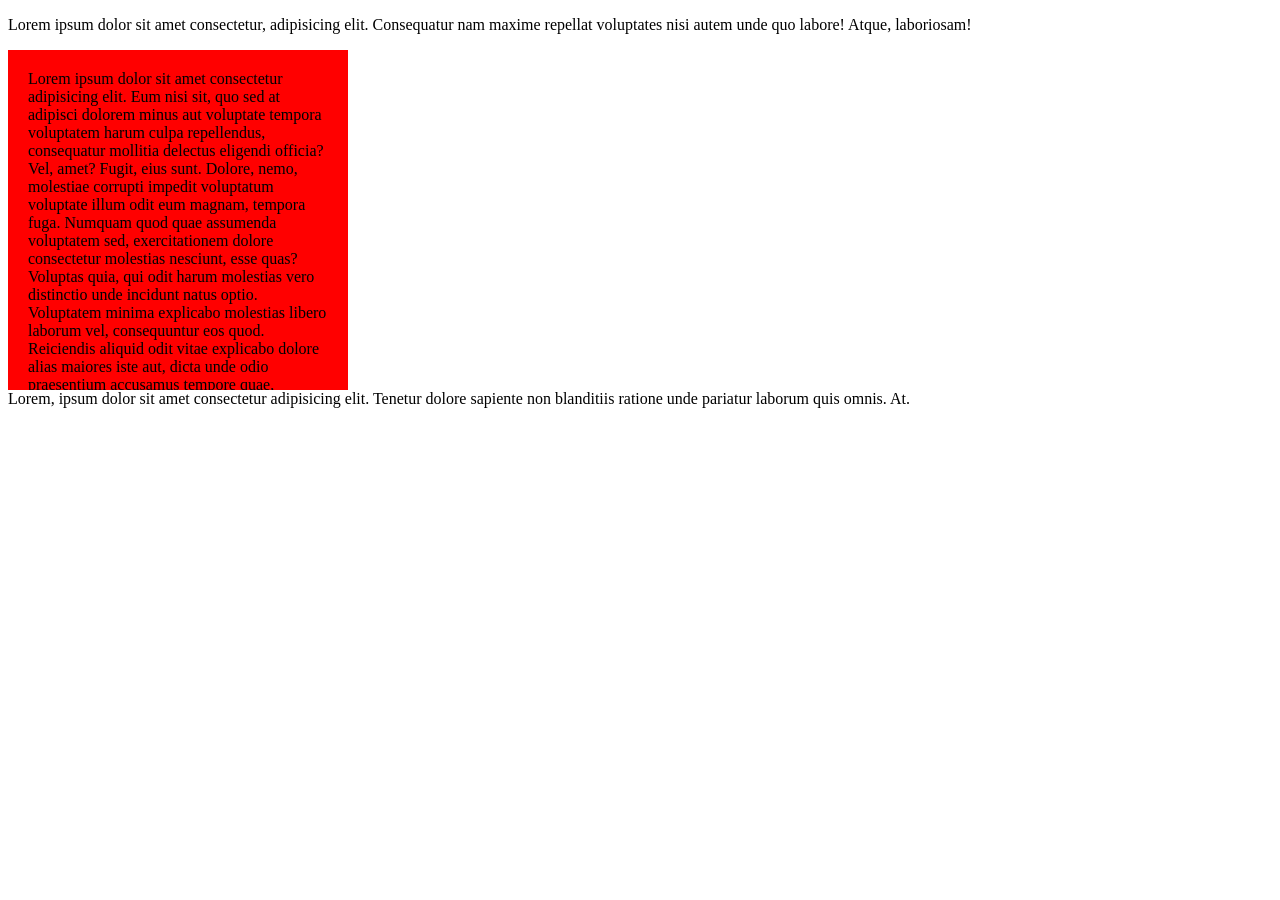
<file: 2-11-2026/index.html>
<!DOCTYPE html>
<html lang="en">
<head>
    <meta charset="UTF-8">
    <meta name="viewport" content="width=device-width, initial-scale=1.0">
    <title>Document</title>
    <link rel="stylesheet" href="style.css">
</head>
<body>
    <p>Lorem ipsum dolor sit amet consectetur, adipisicing elit. Consequatur nam maxime repellat voluptates nisi autem unde quo labore! Atque, laboriosam!
    <div class="anu">
        Lorem ipsum dolor sit amet consectetur adipisicing elit. Eum nisi sit, quo sed at adipisci dolorem minus aut voluptate tempora voluptatem harum culpa repellendus, consequatur mollitia delectus eligendi officia? Vel, amet? Fugit, eius sunt. Dolore, nemo, molestiae corrupti impedit voluptatum voluptate illum odit eum magnam, tempora fuga. Numquam quod quae assumenda voluptatem sed, exercitationem dolore consectetur molestias nesciunt, esse quas? Voluptas quia, qui odit harum molestias vero distinctio unde incidunt natus optio. Voluptatem minima explicabo molestias libero laborum vel, consequuntur eos quod. Reiciendis aliquid odit vitae explicabo dolore alias maiores iste aut, dicta unde odio praesentium accusamus tempore quae, incidunt beatae repellendus debitis nostrum magnam modi laudantium? In a ea itaque illum quos voluptatem, dolorem eaque assumenda libero officiis officia magni vitae reiciendis nam numquam blanditiis harum asperiores magnam? Fuga dolores perspiciatis, deserunt at amet similique facilis obcaecati ullam inventore quo temporibus omnis in rem consequuntur laboriosam blanditiis cumque consequatur harum. Officia dignissimos id excepturi illo et laborum quidem temporibus necessitatibus maiores itaque, doloribus impedit, animi expedita tempore molestiae! Quis laboriosam odit nihil cum possimus dolore, iusto quaerat maiores eius ipsum quo eos nesciunt labore a? Quam, asperiores iure esse voluptate voluptates quas facere praesentium fuga natus omnis libero nobis.
    </div>
    Lorem, ipsum dolor sit amet consectetur adipisicing elit. Tenetur dolore sapiente non blanditiis ratione unde pariatur laborum quis omnis. At.
    </p>
</body>
</html>
</file>
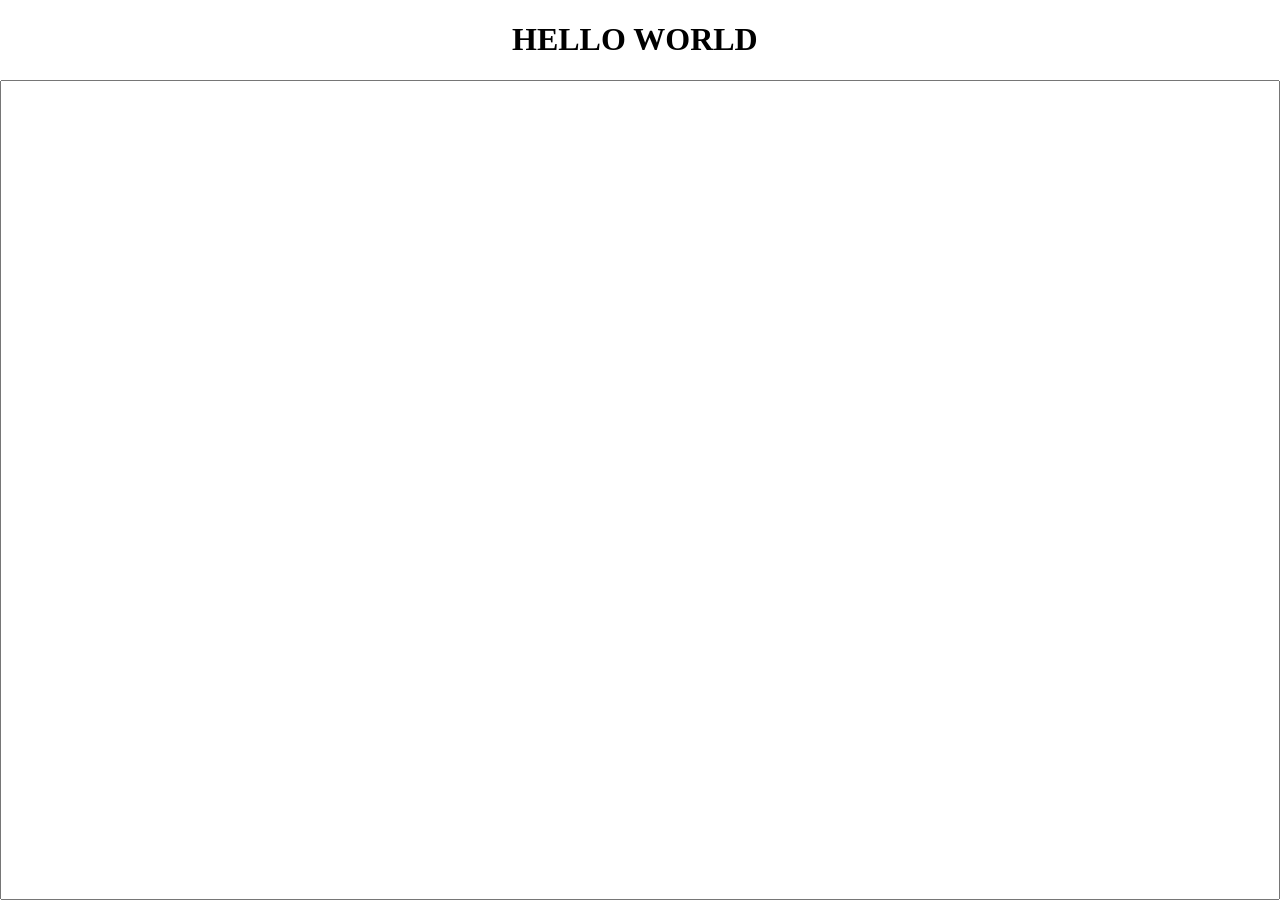
<file: 28-9-2026/index.html>
<!DOCTYPE html>
<html lang="en">
<head>
    <meta charset="UTF-8">
    <meta name="viewport" content="width=device-width, initial-scale=1.0">
    <title>Document</title>
    <style>
        html,
        body {
            height: 100%;
            margin: 0;
        }

        body {
            display: flex;
            flex-direction: column;
        }

        h1 {
            padding-left: 40%;
        }

        textarea {
            box-sizing: border-box;
            flex: 1;
            min-height: 0;
            resize: none;
            width: 100%;
        }
    </style>
</head>
<body>
    <h1 onclick="alert('Hello from Lambda!')">HELLO WORLD</h1>
    <textarea name="nametextarea" id="idtextarea"> </textarea>

</body>
</html>
</file>
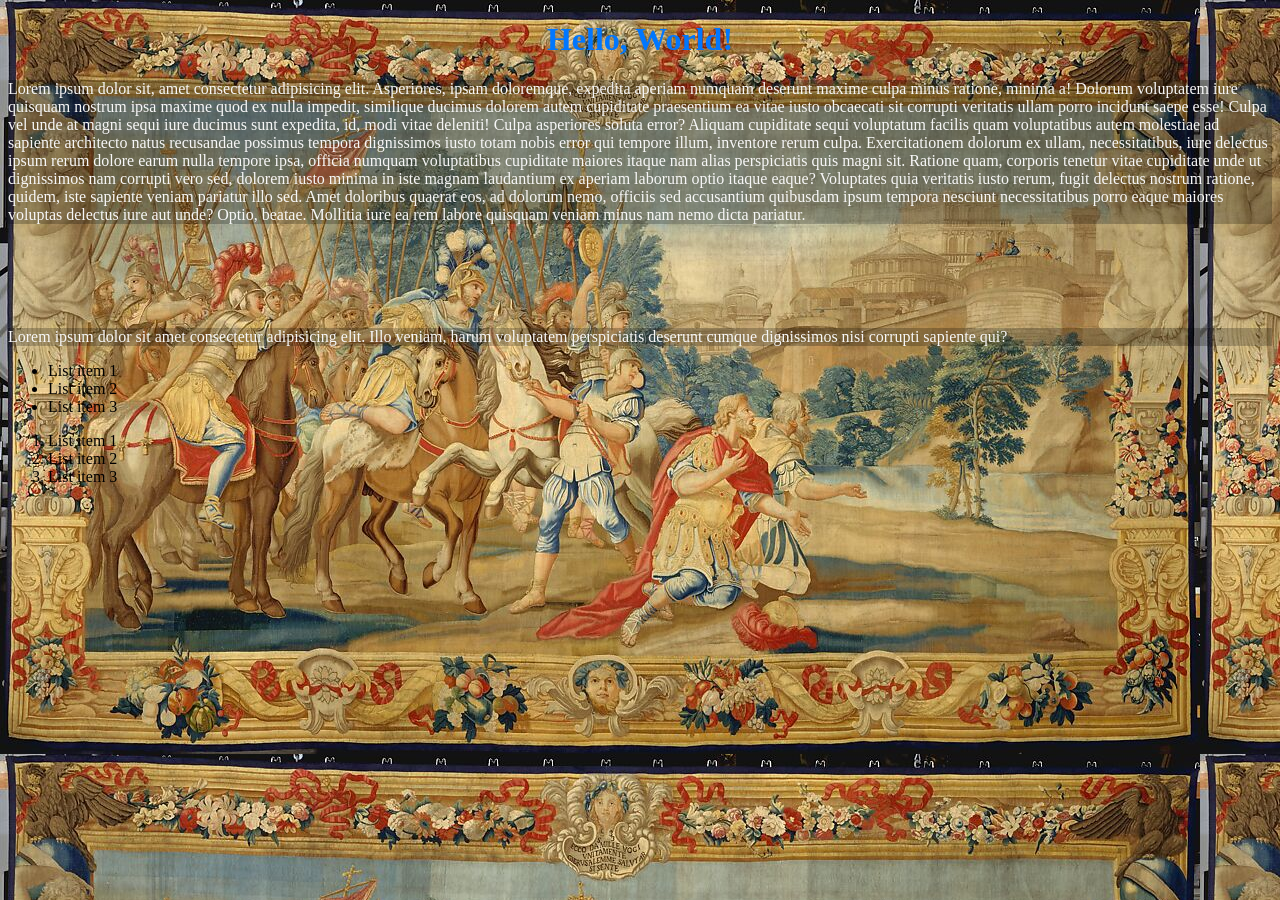
<file: 5-10-2026/index.html>
<!DOCTYPE html>
<html lang="en">
    <head>
        <meta charset="UTF-8">
        <meta name="viewport" content="width=device-width, initial-scale=1.0">
        <title>Hello world</title>
    </head>
    <body background="../image/main-image.jpeg">
        <h1 onclick="alert('Hello, World!')" align="center" style="color: rgb(0, 119, 255); font-weight: bold;">Hello, World!</h1>
        <p style="color: rgb(247, 247, 247); background-color: rgba(0, 2, 3, 0.237);"> Lorem ipsum dolor sit, amet consectetur adipisicing elit. Asperiores, ipsam doloremque, expedita aperiam numquam deserunt maxime culpa minus ratione, minima a! Dolorum voluptatem iure quisquam nostrum ipsa maxime quod ex nulla impedit, similique ducimus dolorem autem cupiditate praesentium ea vitae iusto obcaecati sit corrupti veritatis ullam porro incidunt saepe esse! Culpa vel unde at magni sequi iure ducimus sunt expedita, id, modi vitae deleniti! Culpa asperiores soluta error? Aliquam cupiditate sequi voluptatum facilis quam voluptatibus autem molestiae ad sapiente architecto natus recusandae possimus tempora dignissimos iusto totam nobis error qui tempore illum, inventore rerum culpa. Exercitationem dolorum ex ullam, necessitatibus, iure delectus ipsum rerum dolore earum nulla tempore ipsa, officia numquam voluptatibus cupiditate maiores itaque nam alias perspiciatis quis magni sit. Ratione quam, corporis tenetur vitae cupiditate unde ut dignissimos nam corrupti vero sed, dolorem iusto minima in iste magnam laudantium ex aperiam laborum optio itaque eaque? Voluptates quia veritatis iusto rerum, fugit delectus nostrum ratione, quidem, iste sapiente veniam pariatur illo sed. Amet doloribus quaerat eos, ad dolorum nemo, officiis sed accusantium quibusdam ipsum tempora nesciunt necessitatibus porro eaque maiores voluptas delectus iure aut unde? Optio, beatae. Mollitia iure ea rem labore quisquam veniam minus nam nemo dicta pariatur.</p>
        <br>
        <br>
        <br>
        <br>
        <p style="color: rgb(247, 247, 247); background-color: rgba(0, 2, 3, 0.237);">Lorem ipsum dolor sit amet consectetur adipisicing elit. Illo veniam, harum voluptatem perspiciatis deserunt cumque dignissimos nisi corrupti sapiente qui?</p>
        <ul>
            <li>List item 1</li>
            <li>List item 2</li>
            <li>List item 3</li>
        </ul>
        <ol>
            <li>List item 1</li>
            <li>List item 2</li>
            <li>List item 3</li>
        </ol>
    </body>
</html>
</file>
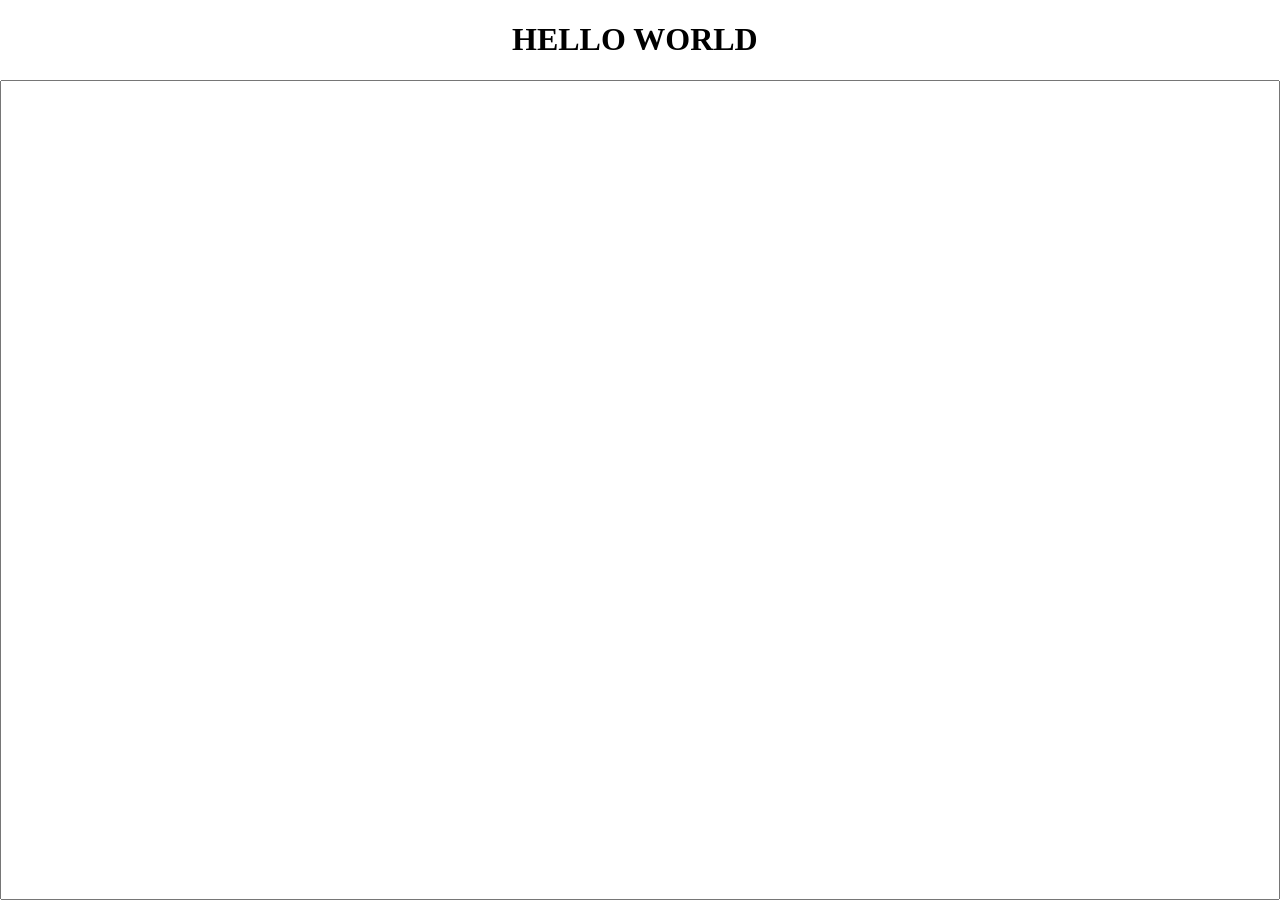
<file: 12-10-2026/hello-world-textarea.html>
<!DOCTYPE html>
<html lang="en">
<head>
    <meta charset="UTF-8">
    <meta name="viewport" content="width=device-width, initial-scale=1.0">
    <title>Document</title>
    <style>
        html,
        body {
            height: 100%;
            margin: 0;
        }

        body {
            display: flex;
            flex-direction: column;
        }

        h1 {
            padding-left: 40%;
        }

        textarea {
            box-sizing: border-box;
            flex: 1;
            min-height: 0;
            resize: none;
            width: 100%;
        }
    </style>
</head>
<body>
    <h1 onclick="alert('Hello from Lambda!')">HELLO WORLD</h1>
    <textarea name="nametextarea" id="idtextarea"> </textarea>

</body>
</html>
</file>
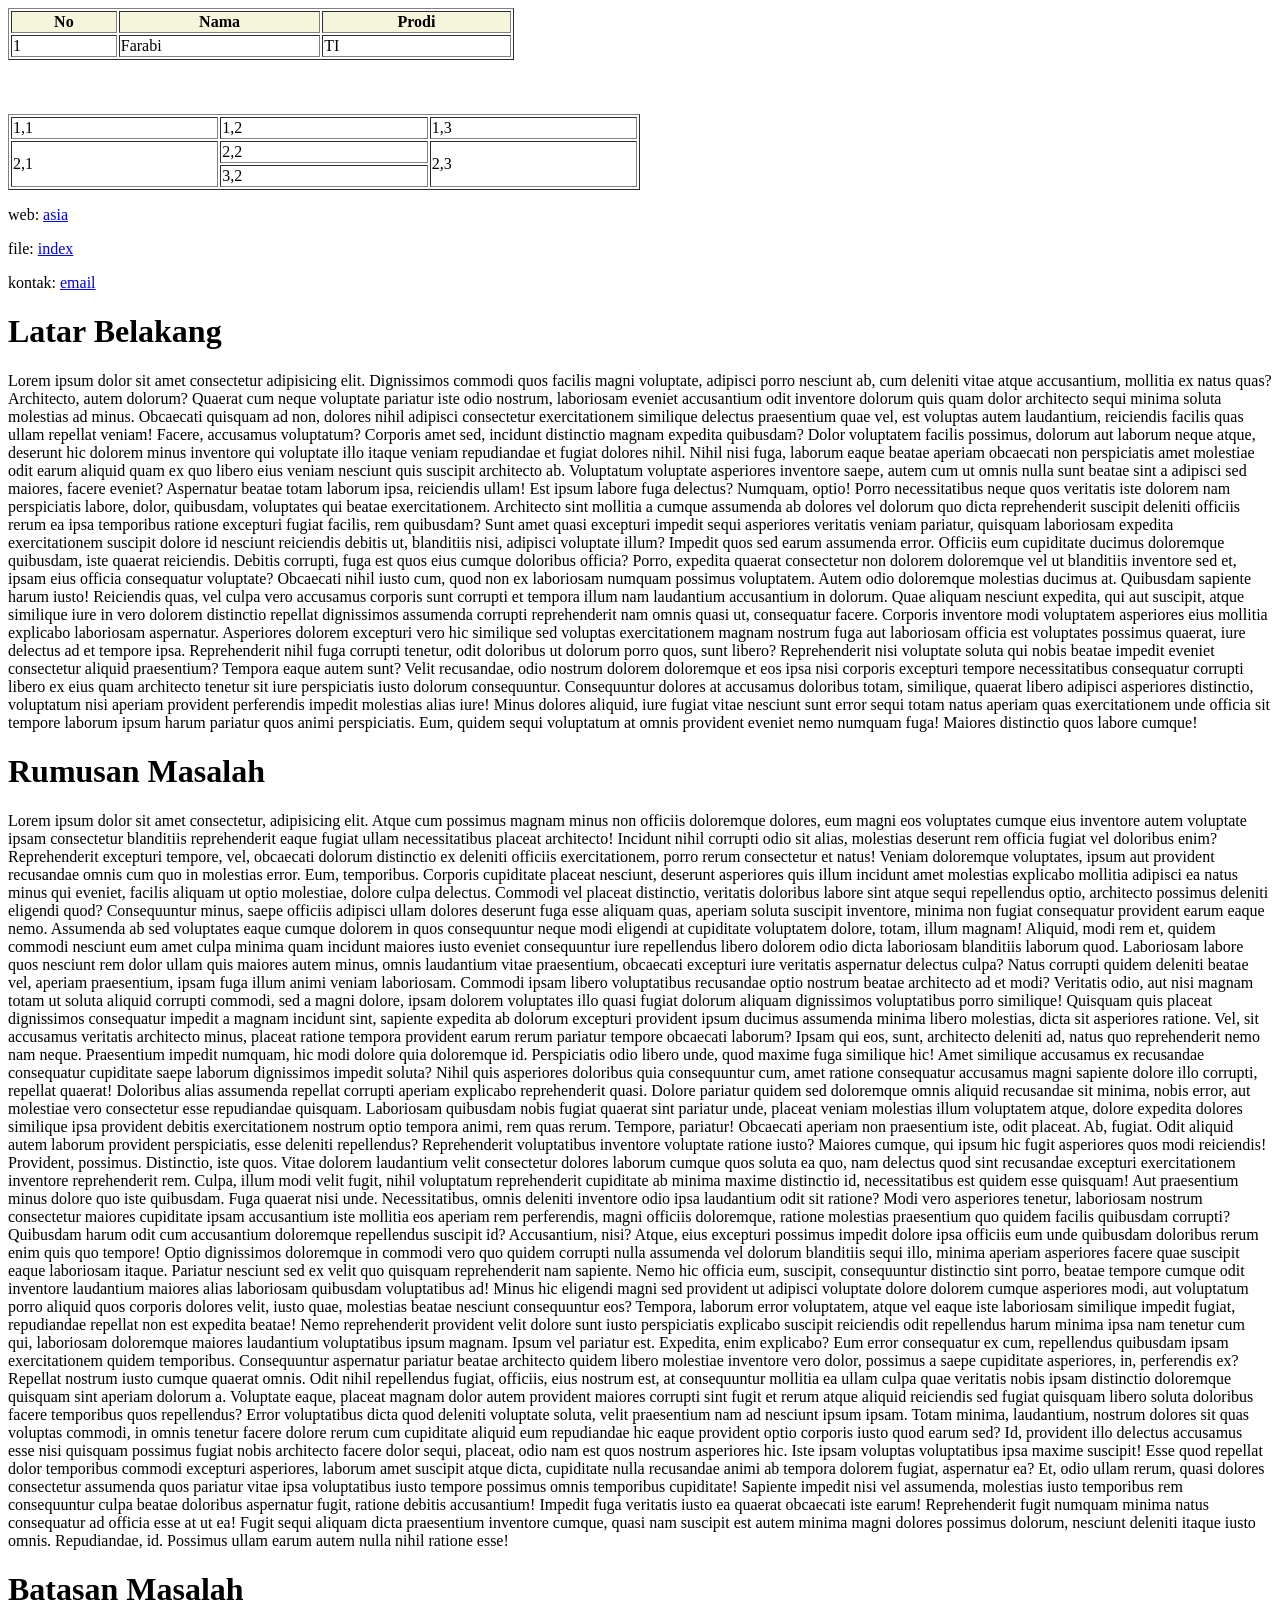
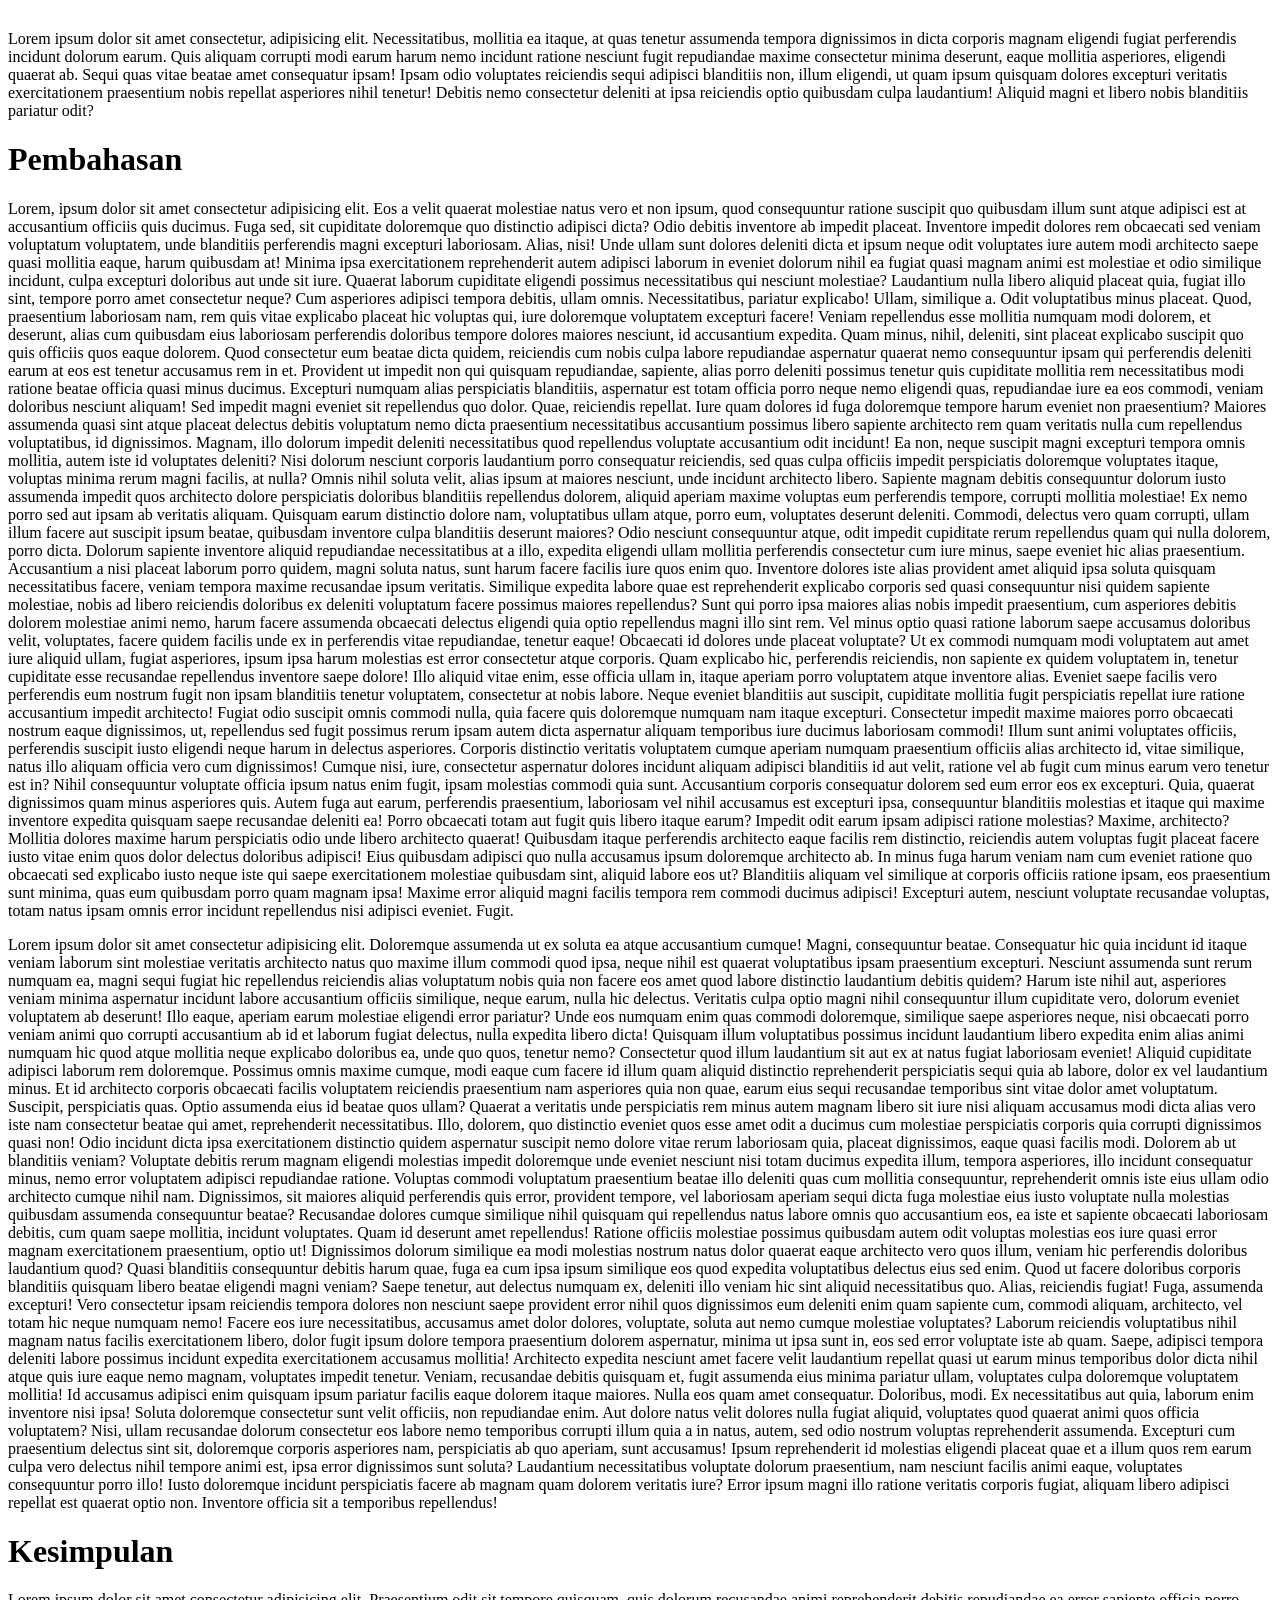
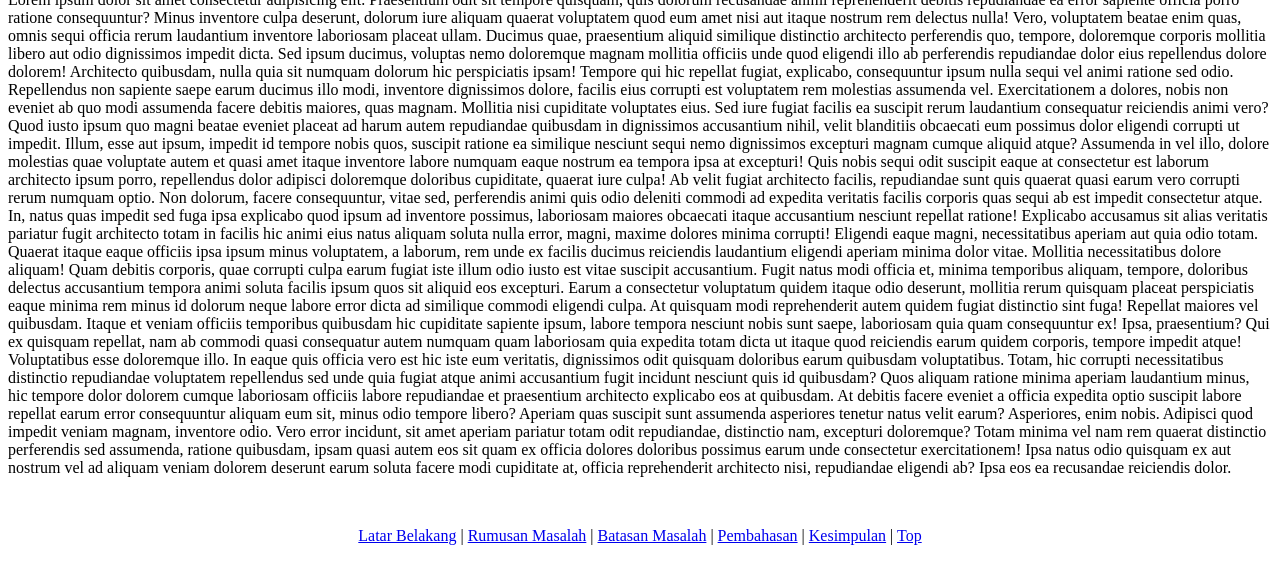
<file: 12-10-2026/perte2.html>
<!DOCTYPE html>
<html lang="en">
<head>
    <meta charset="UTF-8">
    <meta name="viewport" content="width=device-width, initial-scale=1.0">
    <title>Document</title>
</head>
<body>
    <table border="1" width="40%">
        <tr bgcolor="beige">
            <th>No</th>
            <th>Nama</th>
            <th>Prodi</th>
        </tr>
        <tr>
            <td>1</td>
            <td>Farabi</td>
            <td>TI</td>
        </tr>
    </table>

    <br><br><br>

    <table border="1" width="50%">
        <tr>
            <td>1,1</td>
            <td>1,2</td>
            <td colspan="2">1,3</td>
            <!-- <td>1,4</td> -->
        </tr>
        <tr>
            <td rowspan="2">2,1</td>
            <td>2,2</td>
            <td colspan="2" rowspan="2">2,3</td>
            <!-- <td>2,4</td> -->
        </tr>
        <tr>
            <!-- <td>3,1</td> -->
            <td>3,2</td>
            <!-- <td>3,3</td> -->
            <!-- <td>3,4</td> -->
        </tr>
    </table>

    <p>web: <a href="https://asia.ac.id/" target="_blank">asia</a></p>
    <p>file: <a href="index.html" target="_blank">index</a></p>
    <p>kontak: <a href="mailto:contact@asia.ac.id">email</a></p>

    <h1 id="1">Latar Belakang</h1>
    <p>Lorem ipsum dolor sit amet consectetur adipisicing elit. Dignissimos commodi quos facilis magni voluptate, adipisci porro nesciunt ab, cum deleniti vitae atque accusantium, mollitia ex natus quas? Architecto, autem dolorum? Quaerat cum neque voluptate pariatur iste odio nostrum, laboriosam eveniet accusantium odit inventore dolorum quis quam dolor architecto sequi minima soluta molestias ad minus. Obcaecati quisquam ad non, dolores nihil adipisci consectetur exercitationem similique delectus praesentium quae vel, est voluptas autem laudantium, reiciendis facilis quas ullam repellat veniam! Facere, accusamus voluptatum? Corporis amet sed, incidunt distinctio magnam expedita quibusdam? Dolor voluptatem facilis possimus, dolorum aut laborum neque atque, deserunt hic dolorem minus inventore qui voluptate illo itaque veniam repudiandae et fugiat dolores nihil. Nihil nisi fuga, laborum eaque beatae aperiam obcaecati non perspiciatis amet molestiae odit earum aliquid quam ex quo libero eius veniam nesciunt quis suscipit architecto ab. Voluptatum voluptate asperiores inventore saepe, autem cum ut omnis nulla sunt beatae sint a adipisci sed maiores, facere eveniet? Aspernatur beatae totam laborum ipsa, reiciendis ullam! Est ipsum labore fuga delectus? Numquam, optio! Porro necessitatibus neque quos veritatis iste dolorem nam perspiciatis labore, dolor, quibusdam, voluptates qui beatae exercitationem. Architecto sint mollitia a cumque assumenda ab dolores vel dolorum quo dicta reprehenderit suscipit deleniti officiis rerum ea ipsa temporibus ratione excepturi fugiat facilis, rem quibusdam? Sunt amet quasi excepturi impedit sequi asperiores veritatis veniam pariatur, quisquam laboriosam expedita exercitationem suscipit dolore id nesciunt reiciendis debitis ut, blanditiis nisi, adipisci voluptate illum? Impedit quos sed earum assumenda error. Officiis eum cupiditate ducimus doloremque quibusdam, iste quaerat reiciendis. Debitis corrupti, fuga est quos eius cumque doloribus officia? Porro, expedita quaerat consectetur non dolorem doloremque vel ut blanditiis inventore sed et, ipsam eius officia consequatur voluptate? Obcaecati nihil iusto cum, quod non ex laboriosam numquam possimus voluptatem. Autem odio doloremque molestias ducimus at. Quibusdam sapiente harum iusto! Reiciendis quas, vel culpa vero accusamus corporis sunt corrupti et tempora illum nam laudantium accusantium in dolorum. Quae aliquam nesciunt expedita, qui aut suscipit, atque similique iure in vero dolorem distinctio repellat dignissimos assumenda corrupti reprehenderit nam omnis quasi ut, consequatur facere. Corporis inventore modi voluptatem asperiores eius mollitia explicabo laboriosam aspernatur. Asperiores dolorem excepturi vero hic similique sed voluptas exercitationem magnam nostrum fuga aut laboriosam officia est voluptates possimus quaerat, iure delectus ad et tempore ipsa. Reprehenderit nihil fuga corrupti tenetur, odit doloribus ut dolorum porro quos, sunt libero? Reprehenderit nisi voluptate soluta qui nobis beatae impedit eveniet consectetur aliquid praesentium? Tempora eaque autem sunt? Velit recusandae, odio nostrum dolorem doloremque et eos ipsa nisi corporis excepturi tempore necessitatibus consequatur corrupti libero ex eius quam architecto tenetur sit iure perspiciatis iusto dolorum consequuntur. Consequuntur dolores at accusamus doloribus totam, similique, quaerat libero adipisci asperiores distinctio, voluptatum nisi aperiam provident perferendis impedit molestias alias iure! Minus dolores aliquid, iure fugiat vitae nesciunt sunt error sequi totam natus aperiam quas exercitationem unde officia sit tempore laborum ipsum harum pariatur quos animi perspiciatis. Eum, quidem sequi voluptatum at omnis provident eveniet nemo numquam fuga! Maiores distinctio quos labore cumque!</p>
    <h1 id="2">Rumusan Masalah</h1>
    <p>Lorem ipsum dolor sit amet consectetur, adipisicing elit. Atque cum possimus magnam minus non officiis doloremque dolores, eum magni eos voluptates cumque eius inventore autem voluptate ipsam consectetur blanditiis reprehenderit eaque fugiat ullam necessitatibus placeat architecto! Incidunt nihil corrupti odio sit alias, molestias deserunt rem officia fugiat vel doloribus enim? Reprehenderit excepturi tempore, vel, obcaecati dolorum distinctio ex deleniti officiis exercitationem, porro rerum consectetur et natus! Veniam doloremque voluptates, ipsum aut provident recusandae omnis cum quo in molestias error. Eum, temporibus. Corporis cupiditate placeat nesciunt, deserunt asperiores quis illum incidunt amet molestias explicabo mollitia adipisci ea natus minus qui eveniet, facilis aliquam ut optio molestiae, dolore culpa delectus. Commodi vel placeat distinctio, veritatis doloribus labore sint atque sequi repellendus optio, architecto possimus deleniti eligendi quod? Consequuntur minus, saepe officiis adipisci ullam dolores deserunt fuga esse aliquam quas, aperiam soluta suscipit inventore, minima non fugiat consequatur provident earum eaque nemo. Assumenda ab sed voluptates eaque cumque dolorem in quos consequuntur neque modi eligendi at cupiditate voluptatem dolore, totam, illum magnam! Aliquid, modi rem et, quidem commodi nesciunt eum amet culpa minima quam incidunt maiores iusto eveniet consequuntur iure repellendus libero dolorem odio dicta laboriosam blanditiis laborum quod. Laboriosam labore quos nesciunt rem dolor ullam quis maiores autem minus, omnis laudantium vitae praesentium, obcaecati excepturi iure veritatis aspernatur delectus culpa? Natus corrupti quidem deleniti beatae vel, aperiam praesentium, ipsam fuga illum animi veniam laboriosam. Commodi ipsam libero voluptatibus recusandae optio nostrum beatae architecto ad et modi? Veritatis odio, aut nisi magnam totam ut soluta aliquid corrupti commodi, sed a magni dolore, ipsam dolorem voluptates illo quasi fugiat dolorum aliquam dignissimos voluptatibus porro similique! Quisquam quis placeat dignissimos consequatur impedit a magnam incidunt sint, sapiente expedita ab dolorum excepturi provident ipsum ducimus assumenda minima libero molestias, dicta sit asperiores ratione. Vel, sit accusamus veritatis architecto minus, placeat ratione tempora provident earum rerum pariatur tempore obcaecati laborum? Ipsam qui eos, sunt, architecto deleniti ad, natus quo reprehenderit nemo nam neque. Praesentium impedit numquam, hic modi dolore quia doloremque id. Perspiciatis odio libero unde, quod maxime fuga similique hic! Amet similique accusamus ex recusandae consequatur cupiditate saepe laborum dignissimos impedit soluta? Nihil quis asperiores doloribus quia consequuntur cum, amet ratione consequatur accusamus magni sapiente dolore illo corrupti, repellat quaerat! Doloribus alias assumenda repellat corrupti aperiam explicabo reprehenderit quasi. Dolore pariatur quidem sed doloremque omnis aliquid recusandae sit minima, nobis error, aut molestiae vero consectetur esse repudiandae quisquam. Laboriosam quibusdam nobis fugiat quaerat sint pariatur unde, placeat veniam molestias illum voluptatem atque, dolore expedita dolores similique ipsa provident debitis exercitationem nostrum optio tempora animi, rem quas rerum. Tempore, pariatur! Obcaecati aperiam non praesentium iste, odit placeat. Ab, fugiat. Odit aliquid autem laborum provident perspiciatis, esse deleniti repellendus? Reprehenderit voluptatibus inventore voluptate ratione iusto? Maiores cumque, qui ipsum hic fugit asperiores quos modi reiciendis! Provident, possimus. Distinctio, iste quos. Vitae dolorem laudantium velit consectetur dolores laborum cumque quos soluta ea quo, nam delectus quod sint recusandae excepturi exercitationem inventore reprehenderit rem. Culpa, illum modi velit fugit, nihil voluptatum reprehenderit cupiditate ab minima maxime distinctio id, necessitatibus est quidem esse quisquam! Aut praesentium minus dolore quo iste quibusdam. Fuga quaerat nisi unde. Necessitatibus, omnis deleniti inventore odio ipsa laudantium odit sit ratione? Modi vero asperiores tenetur, laboriosam nostrum consectetur maiores cupiditate ipsam accusantium iste mollitia eos aperiam rem perferendis, magni officiis doloremque, ratione molestias praesentium quo quidem facilis quibusdam corrupti? Quibusdam harum odit cum accusantium doloremque repellendus suscipit id? Accusantium, nisi? Atque, eius excepturi possimus impedit dolore ipsa officiis eum unde quibusdam doloribus rerum enim quis quo tempore! Optio dignissimos doloremque in commodi vero quo quidem corrupti nulla assumenda vel dolorum blanditiis sequi illo, minima aperiam asperiores facere quae suscipit eaque laboriosam itaque. Pariatur nesciunt sed ex velit quo quisquam reprehenderit nam sapiente. Nemo hic officia eum, suscipit, consequuntur distinctio sint porro, beatae tempore cumque odit inventore laudantium maiores alias laboriosam quibusdam voluptatibus ad! Minus hic eligendi magni sed provident ut adipisci voluptate dolore dolorem cumque asperiores modi, aut voluptatum porro aliquid quos corporis dolores velit, iusto quae, molestias beatae nesciunt consequuntur eos? Tempora, laborum error voluptatem, atque vel eaque iste laboriosam similique impedit fugiat, repudiandae repellat non est expedita beatae! Nemo reprehenderit provident velit dolore sunt iusto perspiciatis explicabo suscipit reiciendis odit repellendus harum minima ipsa nam tenetur cum qui, laboriosam doloremque maiores laudantium voluptatibus ipsum magnam. Ipsum vel pariatur est. Expedita, enim explicabo? Eum error consequatur ex cum, repellendus quibusdam ipsam exercitationem quidem temporibus. Consequuntur aspernatur pariatur beatae architecto quidem libero molestiae inventore vero dolor, possimus a saepe cupiditate asperiores, in, perferendis ex? Repellat nostrum iusto cumque quaerat omnis. Odit nihil repellendus fugiat, officiis, eius nostrum est, at consequuntur mollitia ea ullam culpa quae veritatis nobis ipsam distinctio doloremque quisquam sint aperiam dolorum a. Voluptate eaque, placeat magnam dolor autem provident maiores corrupti sint fugit et rerum atque aliquid reiciendis sed fugiat quisquam libero soluta doloribus facere temporibus quos repellendus? Error voluptatibus dicta quod deleniti voluptate soluta, velit praesentium nam ad nesciunt ipsum ipsam. Totam minima, laudantium, nostrum dolores sit quas voluptas commodi, in omnis tenetur facere dolore rerum cum cupiditate aliquid eum repudiandae hic eaque provident optio corporis iusto quod earum sed? Id, provident illo delectus accusamus esse nisi quisquam possimus fugiat nobis architecto facere dolor sequi, placeat, odio nam est quos nostrum asperiores hic. Iste ipsam voluptas voluptatibus ipsa maxime suscipit! Esse quod repellat dolor temporibus commodi excepturi asperiores, laborum amet suscipit atque dicta, cupiditate nulla recusandae animi ab tempora dolorem fugiat, aspernatur ea? Et, odio ullam rerum, quasi dolores consectetur assumenda quos pariatur vitae ipsa voluptatibus iusto tempore possimus omnis temporibus cupiditate! Sapiente impedit nisi vel assumenda, molestias iusto temporibus rem consequuntur culpa beatae doloribus aspernatur fugit, ratione debitis accusantium! Impedit fuga veritatis iusto ea quaerat obcaecati iste earum! Reprehenderit fugit numquam minima natus consequatur ad officia esse at ut ea! Fugit sequi aliquam dicta praesentium inventore cumque, quasi nam suscipit est autem minima magni dolores possimus dolorum, nesciunt deleniti itaque iusto omnis. Repudiandae, id. Possimus ullam earum autem nulla nihil ratione esse!</p>
    <h1 id="3">Batasan Masalah</h1>
    <p>Lorem ipsum dolor sit amet consectetur, adipisicing elit. Necessitatibus, mollitia ea itaque, at quas tenetur assumenda tempora dignissimos in dicta corporis magnam eligendi fugiat perferendis incidunt dolorum earum. Quis aliquam corrupti modi earum harum nemo incidunt ratione nesciunt fugit repudiandae maxime consectetur minima deserunt, eaque mollitia asperiores, eligendi quaerat ab. Sequi quas vitae beatae amet consequatur ipsam! Ipsam odio voluptates reiciendis sequi adipisci blanditiis non, illum eligendi, ut quam ipsum quisquam dolores excepturi veritatis exercitationem praesentium nobis repellat asperiores nihil tenetur! Debitis nemo consectetur deleniti at ipsa reiciendis optio quibusdam culpa laudantium! Aliquid magni et libero nobis blanditiis pariatur odit?</p>
    <h1 id="4">Pembahasan</h1>
    <p>Lorem, ipsum dolor sit amet consectetur adipisicing elit. Eos a velit quaerat molestiae natus vero et non ipsum, quod consequuntur ratione suscipit quo quibusdam illum sunt atque adipisci est at accusantium officiis quis ducimus. Fuga sed, sit cupiditate doloremque quo distinctio adipisci dicta? Odio debitis inventore ab impedit placeat. Inventore impedit dolores rem obcaecati sed veniam voluptatum voluptatem, unde blanditiis perferendis magni excepturi laboriosam. Alias, nisi! Unde ullam sunt dolores deleniti dicta et ipsum neque odit voluptates iure autem modi architecto saepe quasi mollitia eaque, harum quibusdam at! Minima ipsa exercitationem reprehenderit autem adipisci laborum in eveniet dolorum nihil ea fugiat quasi magnam animi est molestiae et odio similique incidunt, culpa excepturi doloribus aut unde sit iure. Quaerat laborum cupiditate eligendi possimus necessitatibus qui nesciunt molestiae? Laudantium nulla libero aliquid placeat quia, fugiat illo sint, tempore porro amet consectetur neque? Cum asperiores adipisci tempora debitis, ullam omnis. Necessitatibus, pariatur explicabo! Ullam, similique a. Odit voluptatibus minus placeat. Quod, praesentium laboriosam nam, rem quis vitae explicabo placeat hic voluptas qui, iure doloremque voluptatem excepturi facere! Veniam repellendus esse mollitia numquam modi dolorem, et deserunt, alias cum quibusdam eius laboriosam perferendis doloribus tempore dolores maiores nesciunt, id accusantium expedita. Quam minus, nihil, deleniti, sint placeat explicabo suscipit quo quis officiis quos eaque dolorem. Quod consectetur eum beatae dicta quidem, reiciendis cum nobis culpa labore repudiandae aspernatur quaerat nemo consequuntur ipsam qui perferendis deleniti earum at eos est tenetur accusamus rem in et. Provident ut impedit non qui quisquam repudiandae, sapiente, alias porro deleniti possimus tenetur quis cupiditate mollitia rem necessitatibus modi ratione beatae officia quasi minus ducimus. Excepturi numquam alias perspiciatis blanditiis, aspernatur est totam officia porro neque nemo eligendi quas, repudiandae iure ea eos commodi, veniam doloribus nesciunt aliquam! Sed impedit magni eveniet sit repellendus quo dolor. Quae, reiciendis repellat. Iure quam dolores id fuga doloremque tempore harum eveniet non praesentium? Maiores assumenda quasi sint atque placeat delectus debitis voluptatum nemo dicta praesentium necessitatibus accusantium possimus libero sapiente architecto rem quam veritatis nulla cum repellendus voluptatibus, id dignissimos. Magnam, illo dolorum impedit deleniti necessitatibus quod repellendus voluptate accusantium odit incidunt! Ea non, neque suscipit magni excepturi tempora omnis mollitia, autem iste id voluptates deleniti? Nisi dolorum nesciunt corporis laudantium porro consequatur reiciendis, sed quas culpa officiis impedit perspiciatis doloremque voluptates itaque, voluptas minima rerum magni facilis, at nulla? Omnis nihil soluta velit, alias ipsum at maiores nesciunt, unde incidunt architecto libero. Sapiente magnam debitis consequuntur dolorum iusto assumenda impedit quos architecto dolore perspiciatis doloribus blanditiis repellendus dolorem, aliquid aperiam maxime voluptas eum perferendis tempore, corrupti mollitia molestiae! Ex nemo porro sed aut ipsam ab veritatis aliquam. Quisquam earum distinctio dolore nam, voluptatibus ullam atque, porro eum, voluptates deserunt deleniti. Commodi, delectus vero quam corrupti, ullam illum facere aut suscipit ipsum beatae, quibusdam inventore culpa blanditiis deserunt maiores? Odio nesciunt consequuntur atque, odit impedit cupiditate rerum repellendus quam qui nulla dolorem, porro dicta. Dolorum sapiente inventore aliquid repudiandae necessitatibus at a illo, expedita eligendi ullam mollitia perferendis consectetur cum iure minus, saepe eveniet hic alias praesentium. Accusantium a nisi placeat laborum porro quidem, magni soluta natus, sunt harum facere facilis iure quos enim quo. Inventore dolores iste alias provident amet aliquid ipsa soluta quisquam necessitatibus facere, veniam tempora maxime recusandae ipsum veritatis. Similique expedita labore quae est reprehenderit explicabo corporis sed quasi consequuntur nisi quidem sapiente molestiae, nobis ad libero reiciendis doloribus ex deleniti voluptatum facere possimus maiores repellendus? Sunt qui porro ipsa maiores alias nobis impedit praesentium, cum asperiores debitis dolorem molestiae animi nemo, harum facere assumenda obcaecati delectus eligendi quia optio repellendus magni illo sint rem. Vel minus optio quasi ratione laborum saepe accusamus doloribus velit, voluptates, facere quidem facilis unde ex in perferendis vitae repudiandae, tenetur eaque! Obcaecati id dolores unde placeat voluptate? Ut ex commodi numquam modi voluptatem aut amet iure aliquid ullam, fugiat asperiores, ipsum ipsa harum molestias est error consectetur atque corporis. Quam explicabo hic, perferendis reiciendis, non sapiente ex quidem voluptatem in, tenetur cupiditate esse recusandae repellendus inventore saepe dolore! Illo aliquid vitae enim, esse officia ullam in, itaque aperiam porro voluptatem atque inventore alias. Eveniet saepe facilis vero perferendis eum nostrum fugit non ipsam blanditiis tenetur voluptatem, consectetur at nobis labore. Neque eveniet blanditiis aut suscipit, cupiditate mollitia fugit perspiciatis repellat iure ratione accusantium impedit architecto! Fugiat odio suscipit omnis commodi nulla, quia facere quis doloremque numquam nam itaque excepturi. Consectetur impedit maxime maiores porro obcaecati nostrum eaque dignissimos, ut, repellendus sed fugit possimus rerum ipsam autem dicta aspernatur aliquam temporibus iure ducimus laboriosam commodi! Illum sunt animi voluptates officiis, perferendis suscipit iusto eligendi neque harum in delectus asperiores. Corporis distinctio veritatis voluptatem cumque aperiam numquam praesentium officiis alias architecto id, vitae similique, natus illo aliquam officia vero cum dignissimos! Cumque nisi, iure, consectetur aspernatur dolores incidunt aliquam adipisci blanditiis id aut velit, ratione vel ab fugit cum minus earum vero tenetur est in? Nihil consequuntur voluptate officia ipsum natus enim fugit, ipsam molestias commodi quia sunt. Accusantium corporis consequatur dolorem sed eum error eos ex excepturi. Quia, quaerat dignissimos quam minus asperiores quis. Autem fuga aut earum, perferendis praesentium, laboriosam vel nihil accusamus est excepturi ipsa, consequuntur blanditiis molestias et itaque qui maxime inventore expedita quisquam saepe recusandae deleniti ea! Porro obcaecati totam aut fugit quis libero itaque earum? Impedit odit earum ipsam adipisci ratione molestias? Maxime, architecto? Mollitia dolores maxime harum perspiciatis odio unde libero architecto quaerat! Quibusdam itaque perferendis architecto eaque facilis rem distinctio, reiciendis autem voluptas fugit placeat facere iusto vitae enim quos dolor delectus doloribus adipisci! Eius quibusdam adipisci quo nulla accusamus ipsum doloremque architecto ab. In minus fuga harum veniam nam cum eveniet ratione quo obcaecati sed explicabo iusto neque iste qui saepe exercitationem molestiae quibusdam sint, aliquid labore eos ut? Blanditiis aliquam vel similique at corporis officiis ratione ipsam, eos praesentium sunt minima, quas eum quibusdam porro quam magnam ipsa! Maxime error aliquid magni facilis tempora rem commodi ducimus adipisci! Excepturi autem, nesciunt voluptate recusandae voluptas, totam natus ipsam omnis error incidunt repellendus nisi adipisci eveniet. Fugit.</p>
    <p>Lorem ipsum dolor sit amet consectetur adipisicing elit. Doloremque assumenda ut ex soluta ea atque accusantium cumque! Magni, consequuntur beatae. Consequatur hic quia incidunt id itaque veniam laborum sint molestiae veritatis architecto natus quo maxime illum commodi quod ipsa, neque nihil est quaerat voluptatibus ipsam praesentium excepturi. Nesciunt assumenda sunt rerum numquam ea, magni sequi fugiat hic repellendus reiciendis alias voluptatum nobis quia non facere eos amet quod labore distinctio laudantium debitis quidem? Harum iste nihil aut, asperiores veniam minima aspernatur incidunt labore accusantium officiis similique, neque earum, nulla hic delectus. Veritatis culpa optio magni nihil consequuntur illum cupiditate vero, dolorum eveniet voluptatem ab deserunt! Illo eaque, aperiam earum molestiae eligendi error pariatur? Unde eos numquam enim quas commodi doloremque, similique saepe asperiores neque, nisi obcaecati porro veniam animi quo corrupti accusantium ab id et laborum fugiat delectus, nulla expedita libero dicta! Quisquam illum voluptatibus possimus incidunt laudantium libero expedita enim alias animi numquam hic quod atque mollitia neque explicabo doloribus ea, unde quo quos, tenetur nemo? Consectetur quod illum laudantium sit aut ex at natus fugiat laboriosam eveniet! Aliquid cupiditate adipisci laborum rem doloremque. Possimus omnis maxime cumque, modi eaque cum facere id illum quam aliquid distinctio reprehenderit perspiciatis sequi quia ab labore, dolor ex vel laudantium minus. Et id architecto corporis obcaecati facilis voluptatem reiciendis praesentium nam asperiores quia non quae, earum eius sequi recusandae temporibus sint vitae dolor amet voluptatum. Suscipit, perspiciatis quas. Optio assumenda eius id beatae quos ullam? Quaerat a veritatis unde perspiciatis rem minus autem magnam libero sit iure nisi aliquam accusamus modi dicta alias vero iste nam consectetur beatae qui amet, reprehenderit necessitatibus. Illo, dolorem, quo distinctio eveniet quos esse amet odit a ducimus cum molestiae perspiciatis corporis quia corrupti dignissimos quasi non! Odio incidunt dicta ipsa exercitationem distinctio quidem aspernatur suscipit nemo dolore vitae rerum laboriosam quia, placeat dignissimos, eaque quasi facilis modi. Dolorem ab ut blanditiis veniam? Voluptate debitis rerum magnam eligendi molestias impedit doloremque unde eveniet nesciunt nisi totam ducimus expedita illum, tempora asperiores, illo incidunt consequatur minus, nemo error voluptatem adipisci repudiandae ratione. Voluptas commodi voluptatum praesentium beatae illo deleniti quas cum mollitia consequuntur, reprehenderit omnis iste eius ullam odio architecto cumque nihil nam. Dignissimos, sit maiores aliquid perferendis quis error, provident tempore, vel laboriosam aperiam sequi dicta fuga molestiae eius iusto voluptate nulla molestias quibusdam assumenda consequuntur beatae? Recusandae dolores cumque similique nihil quisquam qui repellendus natus labore omnis quo accusantium eos, ea iste et sapiente obcaecati laboriosam debitis, cum quam saepe mollitia, incidunt voluptates. Quam id deserunt amet repellendus! Ratione officiis molestiae possimus quibusdam autem odit voluptas molestias eos iure quasi error magnam exercitationem praesentium, optio ut! Dignissimos dolorum similique ea modi molestias nostrum natus dolor quaerat eaque architecto vero quos illum, veniam hic perferendis doloribus laudantium quod? Quasi blanditiis consequuntur debitis harum quae, fuga ea cum ipsa ipsum similique eos quod expedita voluptatibus delectus eius sed enim. Quod ut facere doloribus corporis blanditiis quisquam libero beatae eligendi magni veniam? Saepe tenetur, aut delectus numquam ex, deleniti illo veniam hic sint aliquid necessitatibus quo. Alias, reiciendis fugiat! Fuga, assumenda excepturi! Vero consectetur ipsam reiciendis tempora dolores non nesciunt saepe provident error nihil quos dignissimos eum deleniti enim quam sapiente cum, commodi aliquam, architecto, vel totam hic neque numquam nemo! Facere eos iure necessitatibus, accusamus amet dolor dolores, voluptate, soluta aut nemo cumque molestiae voluptates? Laborum reiciendis voluptatibus nihil magnam natus facilis exercitationem libero, dolor fugit ipsum dolore tempora praesentium dolorem aspernatur, minima ut ipsa sunt in, eos sed error voluptate iste ab quam. Saepe, adipisci tempora deleniti labore possimus incidunt expedita exercitationem accusamus mollitia! Architecto expedita nesciunt amet facere velit laudantium repellat quasi ut earum minus temporibus dolor dicta nihil atque quis iure eaque nemo magnam, voluptates impedit tenetur. Veniam, recusandae debitis quisquam et, fugit assumenda eius minima pariatur ullam, voluptates culpa doloremque voluptatem mollitia! Id accusamus adipisci enim quisquam ipsum pariatur facilis eaque dolorem itaque maiores. Nulla eos quam amet consequatur. Doloribus, modi. Ex necessitatibus aut quia, laborum enim inventore nisi ipsa! Soluta doloremque consectetur sunt velit officiis, non repudiandae enim. Aut dolore natus velit dolores nulla fugiat aliquid, voluptates quod quaerat animi quos officia voluptatem? Nisi, ullam recusandae dolorum consectetur eos labore nemo temporibus corrupti illum quia a in natus, autem, sed odio nostrum voluptas reprehenderit assumenda. Excepturi cum praesentium delectus sint sit, doloremque corporis asperiores nam, perspiciatis ab quo aperiam, sunt accusamus! Ipsum reprehenderit id molestias eligendi placeat quae et a illum quos rem earum culpa vero delectus nihil tempore animi est, ipsa error dignissimos sunt soluta? Laudantium necessitatibus voluptate dolorum praesentium, nam nesciunt facilis animi eaque, voluptates consequuntur porro illo! Iusto doloremque incidunt perspiciatis facere ab magnam quam dolorem veritatis iure? Error ipsum magni illo ratione veritatis corporis fugiat, aliquam libero adipisci repellat est quaerat optio non. Inventore officia sit a temporibus repellendus!</p>
    <h1 id="5">Kesimpulan</h1>
    <p>Lorem ipsum dolor sit amet consectetur adipisicing elit. Praesentium odit sit tempore quisquam, quis dolorum recusandae animi reprehenderit debitis repudiandae ea error sapiente officia porro ratione consequuntur? Minus inventore culpa deserunt, dolorum iure aliquam quaerat voluptatem quod eum amet nisi aut itaque nostrum rem delectus nulla! Vero, voluptatem beatae enim quas, omnis sequi officia rerum laudantium inventore laboriosam placeat ullam. Ducimus quae, praesentium aliquid similique distinctio architecto perferendis quo, tempore, doloremque corporis mollitia libero aut odio dignissimos impedit dicta. Sed ipsum ducimus, voluptas nemo doloremque magnam mollitia officiis unde quod eligendi illo ab perferendis repudiandae dolor eius repellendus dolore dolorem! Architecto quibusdam, nulla quia sit numquam dolorum hic perspiciatis ipsam! Tempore qui hic repellat fugiat, explicabo, consequuntur ipsum nulla sequi vel animi ratione sed odio. Repellendus non sapiente saepe earum ducimus illo modi, inventore dignissimos dolore, facilis eius corrupti est voluptatem rem molestias assumenda vel. Exercitationem a dolores, nobis non eveniet ab quo modi assumenda facere debitis maiores, quas magnam. Mollitia nisi cupiditate voluptates eius. Sed iure fugiat facilis ea suscipit rerum laudantium consequatur reiciendis animi vero? Quod iusto ipsum quo magni beatae eveniet placeat ad harum autem repudiandae quibusdam in dignissimos accusantium nihil, velit blanditiis obcaecati eum possimus dolor eligendi corrupti ut impedit. Illum, esse aut ipsum, impedit id tempore nobis quos, suscipit ratione ea similique nesciunt sequi nemo dignissimos excepturi magnam cumque aliquid atque? Assumenda in vel illo, dolore molestias quae voluptate autem et quasi amet itaque inventore labore numquam eaque nostrum ea tempora ipsa at excepturi! Quis nobis sequi odit suscipit eaque at consectetur est laborum architecto ipsum porro, repellendus dolor adipisci doloremque doloribus cupiditate, quaerat iure culpa! Ab velit fugiat architecto facilis, repudiandae sunt quis quaerat quasi earum vero corrupti rerum numquam optio. Non dolorum, facere consequuntur, vitae sed, perferendis animi quis odio deleniti commodi ad expedita veritatis facilis corporis quas sequi ab est impedit consectetur atque. In, natus quas impedit sed fuga ipsa explicabo quod ipsum ad inventore possimus, laboriosam maiores obcaecati itaque accusantium nesciunt repellat ratione! Explicabo accusamus sit alias veritatis pariatur fugit architecto totam in facilis hic animi eius natus aliquam soluta nulla error, magni, maxime dolores minima corrupti! Eligendi eaque magni, necessitatibus aperiam aut quia odio totam. Quaerat itaque eaque officiis ipsa ipsum minus voluptatem, a laborum, rem unde ex facilis ducimus reiciendis laudantium eligendi aperiam minima dolor vitae. Mollitia necessitatibus dolore aliquam! Quam debitis corporis, quae corrupti culpa earum fugiat iste illum odio iusto est vitae suscipit accusantium. Fugit natus modi officia et, minima temporibus aliquam, tempore, doloribus delectus accusantium tempora animi soluta facilis ipsum quos sit aliquid eos excepturi. Earum a consectetur voluptatum quidem itaque odio deserunt, mollitia rerum quisquam placeat perspiciatis eaque minima rem minus id dolorum neque labore error dicta ad similique commodi eligendi culpa. At quisquam modi reprehenderit autem quidem fugiat distinctio sint fuga! Repellat maiores vel quibusdam. Itaque et veniam officiis temporibus quibusdam hic cupiditate sapiente ipsum, labore tempora nesciunt nobis sunt saepe, laboriosam quia quam consequuntur ex! Ipsa, praesentium? Qui ex quisquam repellat, nam ab commodi quasi consequatur autem numquam quam laboriosam quia expedita totam dicta ut itaque quod reiciendis earum quidem corporis, tempore impedit atque! Voluptatibus esse doloremque illo. In eaque quis officia vero est hic iste eum veritatis, dignissimos odit quisquam doloribus earum quibusdam voluptatibus. Totam, hic corrupti necessitatibus distinctio repudiandae voluptatem repellendus sed unde quia fugiat atque animi accusantium fugit incidunt nesciunt quis id quibusdam? Quos aliquam ratione minima aperiam laudantium minus, hic tempore dolor dolorem cumque laboriosam officiis labore repudiandae et praesentium architecto explicabo eos at quibusdam. At debitis facere eveniet a officia expedita optio suscipit labore repellat earum error consequuntur aliquam eum sit, minus odio tempore libero? Aperiam quas suscipit sunt assumenda asperiores tenetur natus velit earum? Asperiores, enim nobis. Adipisci quod impedit veniam magnam, inventore odio. Vero error incidunt, sit amet aperiam pariatur totam odit repudiandae, distinctio nam, excepturi doloremque? Totam minima vel nam rem quaerat distinctio perferendis sed assumenda, ratione quibusdam, ipsam quasi autem eos sit quam ex officia dolores doloribus possimus earum unde consectetur exercitationem! Ipsa natus odio quisquam ex aut nostrum vel ad aliquam veniam dolorem deserunt earum soluta facere modi cupiditate at, officia reprehenderit architecto nisi, repudiandae eligendi ab? Ipsa eos ea recusandae reiciendis dolor.</p>
    
    <br>
    <p align="center"><a href="#1">Latar Belakang</a> | <a href="#2">Rumusan Masalah</a> | <a href="#3">Batasan Masalah</a> | <a href="#4">Pembahasan</a> | <a href="#5">Kesimpulan</a> | <a href="#">Top</a></p>

</body>
</html>
</file>
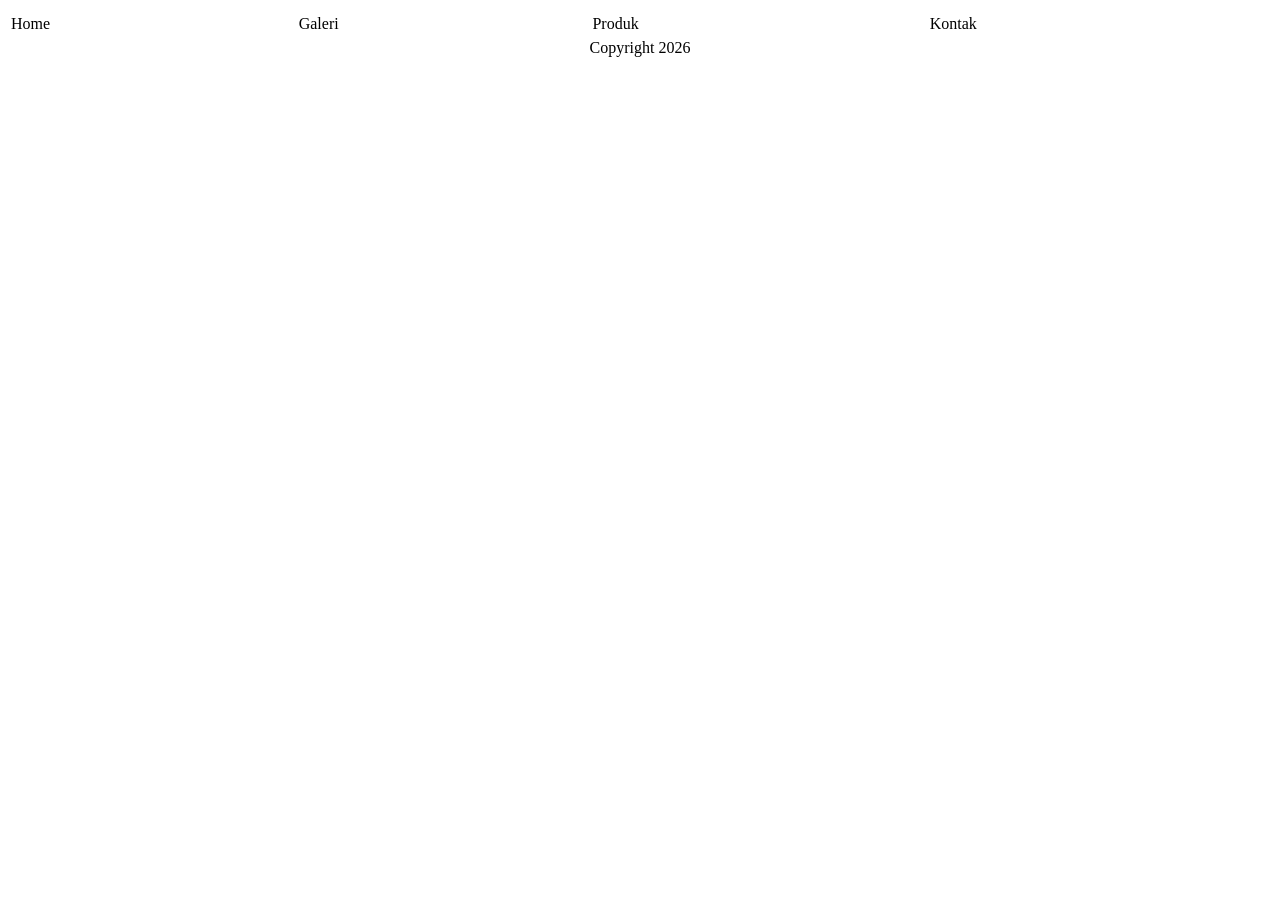
<file: 12-10-2026/utama.html>
<!DOCTYPE html>
<html lang="en">

<head>
    <meta charset="UTF-8">
    <meta name="viewport" content="width=device-width, initial-scale=1.0">
    <title>Document</title>
</head>

<body>
    <table width="100%">
        <tr>
            <td colspan="4"></td>
        </tr>
        <tr>
            <td>Home</td>
            <td>Galeri</td>
            <td>Produk</td>
            <td>Kontak</td>
        </tr>
        <tr></tr>
        <tr>
            <td colspan="4" align="center">Copyright 2026</td>
        </tr>
    </table>
</body>

</html>
</file>
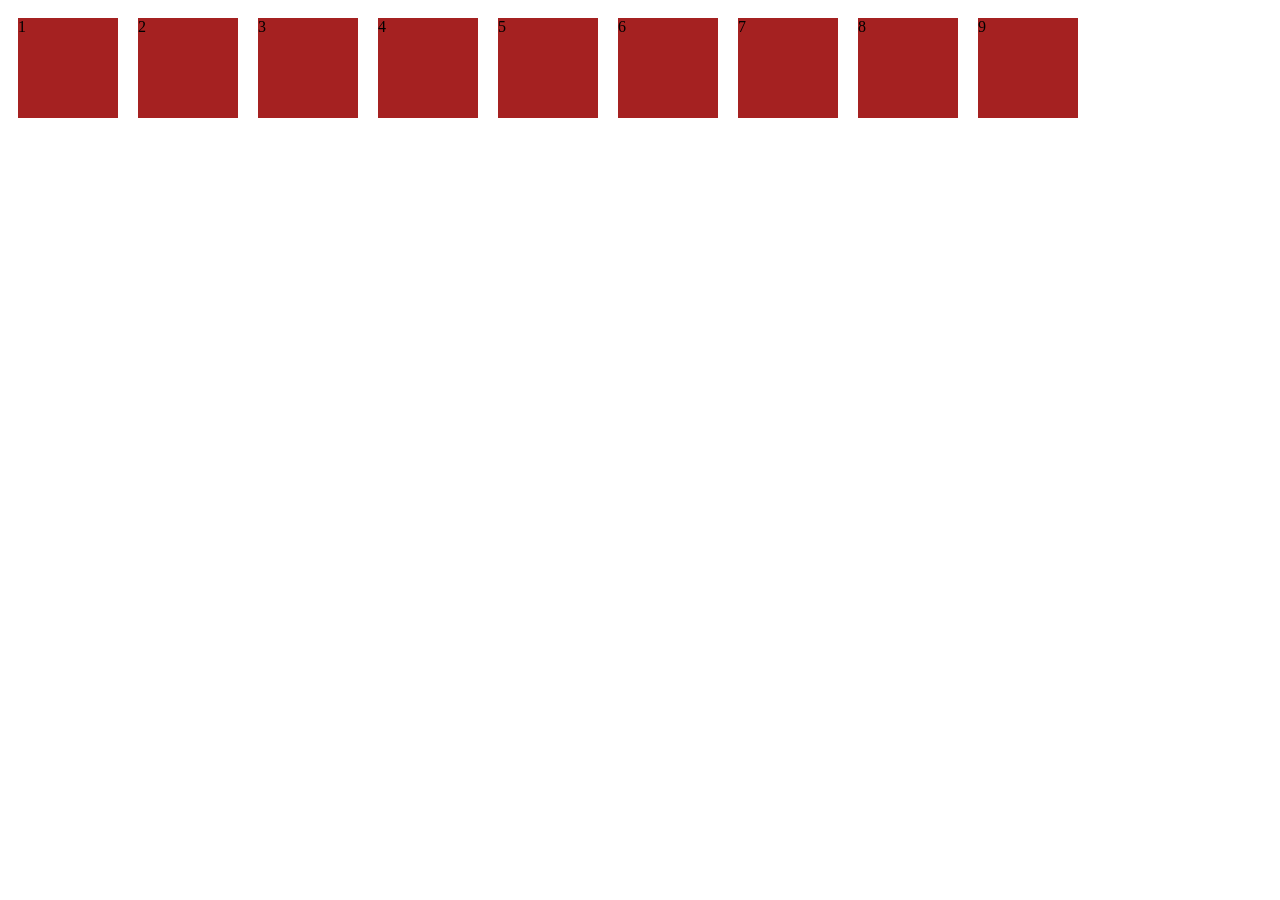
<file: 2-11-2026/kontak.html>
<!DOCTYPE html>
<html lang="en">
<head>
    <meta charset="UTF-8">
    <meta name="viewport" content="width=device-width, initial-scale=1.0">
    <title>Document</title>
    <style>
        .kotak{
            width: 100px;
            height: 100px;
            background-color: rgb(165, 33, 33);
            margin: 10px;
            float: left;
        }
    </style>
</head>
<body>
    <div class="kotak">1</div>
    <div class="kotak">2</div>
    <div class="kotak">3</div>
    <div class="kotak">4</div>
    <div class="kotak">5</div>
    <div class="kotak">6</div>
    <div class="kotak">7</div>
    <div class="kotak">8</div>
    <div class="kotak">9</div>
</body>
</html>
</file>
<file: 2-11-2026/style.css>
.anu{
    width: 300px;
    height: 300px;
    background-color: red;
    padding: 20px;
    overflow: hidden;
}
</file>
